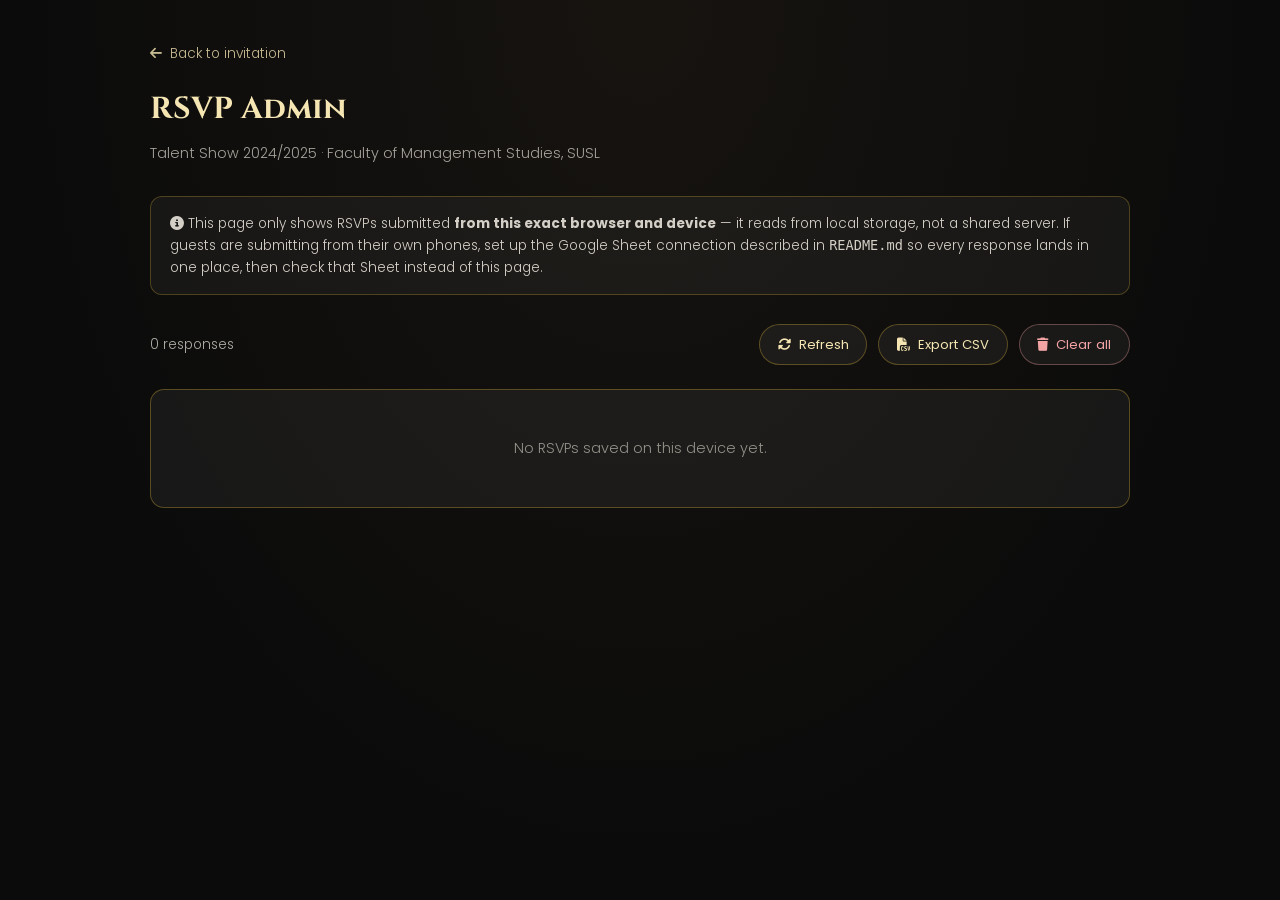
<file: admin.html>
<!DOCTYPE html>
<html lang="en">
<head>
<meta charset="UTF-8">
<meta name="viewport" content="width=device-width, initial-scale=1.0">
<title>RSVP Admin — Talent Show 2024/2025</title>
<meta name="robots" content="noindex, nofollow">
<link href="https://fonts.googleapis.com/css2?family=Cinzel:wght@500;700&family=Poppins:wght@300;400;500;600&display=swap" rel="stylesheet">
<link rel="stylesheet" href="https://cdnjs.cloudflare.com/ajax/libs/font-awesome/6.5.2/css/all.min.css" integrity="sha512-SnH5WK+bZxgPHs44uWIX+LLJAJ9/2PkPKZ5QiAj6Ta86w+fsb2TkcmfRyVX3pBnMFcV7oQPJkl9QevSCWr3W6A==" crossorigin="anonymous" referrerpolicy="no-referrer">
<style>
  :root{
    --black:#0B0B0B; --gold:#D4AF37; --gold-light:#F4E5B2; --ivory:#F6F1E7;
    --glass-bg:rgba(255,255,255,.05); --glass-border:rgba(212,175,55,.35);
  }
  *{ box-sizing:border-box; }
  body{
    margin:0; min-height:100vh; background: radial-gradient(ellipse at top, #171410, var(--black) 70%);
    color:var(--ivory); font-family:'Poppins',sans-serif; font-weight:300;
    padding: 2.5rem 1.2rem 4rem;
  }
  .wrap{ max-width: 980px; margin: 0 auto; }
  h1{ font-family:'Cinzel',serif; font-size: clamp(1.3rem,4vw,1.9rem); color:var(--gold-light); margin: 0 0 .3rem; }
  .sub{ opacity:.65; font-size:.9rem; margin-bottom: 2rem; }
  .notice{
    background: var(--glass-bg); border:1px solid var(--glass-border); border-radius:12px;
    padding: 1rem 1.2rem; font-size:.85rem; opacity:.85; margin-bottom: 1.8rem; line-height:1.6;
  }
  .toolbar{ display:flex; flex-wrap:wrap; gap:.7rem; margin-bottom: 1.5rem; align-items:center; }
  .count{ font-size:.85rem; opacity:.7; margin-right:auto; }
  button{
    font-family:'Poppins',sans-serif; font-size:.82rem; cursor:pointer;
    border:1px solid var(--glass-border); background: var(--glass-bg); color: var(--gold-light);
    padding:.6rem 1.1rem; border-radius:999px; display:inline-flex; align-items:center; gap:.5rem;
    transition: background .2s, transform .2s;
  }
  button:hover{ background: rgba(212,175,55,.18); transform: translateY(-2px); }
  button.danger{ color:#f2a3a3; border-color: rgba(242,163,163,.35); }
  button.danger:hover{ background: rgba(242,163,163,.12); }
  .table-wrap{
    overflow-x:auto; border:1px solid var(--glass-border); border-radius:14px;
    background: var(--glass-bg);
  }
  table{ width:100%; border-collapse:collapse; font-size:.86rem; min-width: 640px; }
  th, td{ padding:.85rem 1rem; text-align:left; border-bottom:1px solid rgba(212,175,55,.15); white-space:nowrap; }
  th{ font-family:'Cinzel',serif; font-weight:500; color:var(--gold-light); font-size:.78rem; letter-spacing:.05em; text-transform:uppercase; }
  tr:last-child td{ border-bottom:0; }
  tr:hover td{ background: rgba(212,175,55,.05); }
  .pill{ padding:.25rem .7rem; border-radius:999px; font-size:.75rem; font-weight:500; }
  .pill--yes{ background: rgba(120,200,140,.15); color:#8fe0a6; }
  .pill--no{ background: rgba(220,120,120,.15); color:#e88c8c; }
  .pill--maybe{ background: rgba(212,175,55,.18); color: var(--gold-light); }
  .empty{ text-align:center; padding: 3rem 1rem; opacity:.55; font-size:.9rem; }
  a.back{ display:inline-flex; align-items:center; gap:.5rem; color:var(--gold-light); font-size:.85rem; margin-bottom:1.5rem; opacity:.8; text-decoration:none; }
  a.back:hover{ opacity:1; }
</style>
</head>
<body>
<div class="wrap">
  <a class="back" href="index.html"><i class="fa-solid fa-arrow-left"></i> Back to invitation</a>
  <h1>RSVP Admin</h1>
  <p class="sub">Talent Show 2024/2025 · Faculty of Management Studies, SUSL</p>

  <div class="notice">
    <i class="fa-solid fa-circle-info" aria-hidden="true"></i>
    This page only shows RSVPs submitted <strong>from this exact browser and device</strong> —
    it reads from local storage, not a shared server. If guests are submitting from their own
    phones, set up the Google Sheet connection described in <code>README.md</code> so every
    response lands in one place, then check that Sheet instead of this page.
  </div>

  <div class="toolbar">
    <span class="count" id="count">0 responses</span>
    <button id="refreshBtn"><i class="fa-solid fa-rotate"></i> Refresh</button>
    <button id="exportBtn"><i class="fa-solid fa-file-csv"></i> Export CSV</button>
    <button id="clearBtn" class="danger"><i class="fa-solid fa-trash"></i> Clear all</button>
  </div>

  <div class="table-wrap">
    <table id="rsvpTable">
      <thead>
        <tr>
          <th>Name</th>
          <th>Email</th>
          <th>Phone</th>
          <th>Attendance</th>
          <th>Submitted</th>
        </tr>
      </thead>
      <tbody id="rsvpBody"></tbody>
    </table>
    <div class="empty" id="emptyState" hidden>No RSVPs saved on this device yet.</div>
  </div>
</div>

<script>
  const STORAGE_KEY = "talentshow_rsvps";
  const body = document.getElementById("rsvpBody");
  const empty = document.getElementById("emptyState");
  const table = document.getElementById("rsvpTable");
  const count = document.getElementById("count");

  function loadData() {
    try {
      return JSON.parse(localStorage.getItem(STORAGE_KEY) || "[]");
    } catch (e) {
      return [];
    }
  }

  function pillClass(v) {
    return v === "yes" ? "pill--yes" : v === "no" ? "pill--no" : "pill--maybe";
  }

  function formatDate(iso) {
    try {
      return new Date(iso).toLocaleString(undefined, {
        dateStyle: "medium", timeStyle: "short"
      });
    } catch (e) { return iso; }
  }

  function render() {
    const data = loadData().slice().reverse(); // newest first
    count.textContent = `${data.length} response${data.length === 1 ? "" : "s"}`;
    body.innerHTML = "";

    if (!data.length) {
      table.hidden = true;
      empty.hidden = false;
      return;
    }
    table.hidden = false;
    empty.hidden = true;

    for (const r of data) {
      const tr = document.createElement("tr");
      tr.innerHTML = `
        <td>${escapeHtml(r.name || "—")}</td>
        <td>${escapeHtml(r.email || "—")}</td>
        <td>${escapeHtml(r.phone || "—")}</td>
        <td><span class="pill ${pillClass(r.attendance)}">${escapeHtml(r.attendance || "—")}</span></td>
        <td>${formatDate(r.submittedAt)}</td>
      `;
      body.appendChild(tr);
    }
  }

  function escapeHtml(str) {
    return String(str).replace(/[&<>"']/g, (c) => ({
      "&": "&amp;", "<": "&lt;", ">": "&gt;", '"': "&quot;", "'": "&#39;"
    }[c]));
  }

  document.getElementById("refreshBtn").addEventListener("click", render);

  document.getElementById("clearBtn").addEventListener("click", () => {
    if (confirm("Remove all RSVPs saved on this device? This cannot be undone.")) {
      localStorage.removeItem(STORAGE_KEY);
      render();
    }
  });

  document.getElementById("exportBtn").addEventListener("click", () => {
    const data = loadData();
    if (!data.length) { alert("No RSVPs to export yet."); return; }
    const header = ["Name", "Email", "Phone", "Attendance", "Submitted"];
    const rows = data.map(r => [r.name, r.email, r.phone, r.attendance, r.submittedAt]);
    const csv = [header, ...rows]
      .map(row => row.map(cell => `"${String(cell || "").replace(/"/g, '""')}"`).join(","))
      .join("\n");
    const blob = new Blob([csv], { type: "text/csv;charset=utf-8;" });
    const url = URL.createObjectURL(blob);
    const a = document.createElement("a");
    a.href = url;
    a.download = `talent-show-rsvps-${new Date().toISOString().slice(0,10)}.csv`;
    a.click();
    URL.revokeObjectURL(url);
  });

  render();
</script>
</body>
</html>
</file>
